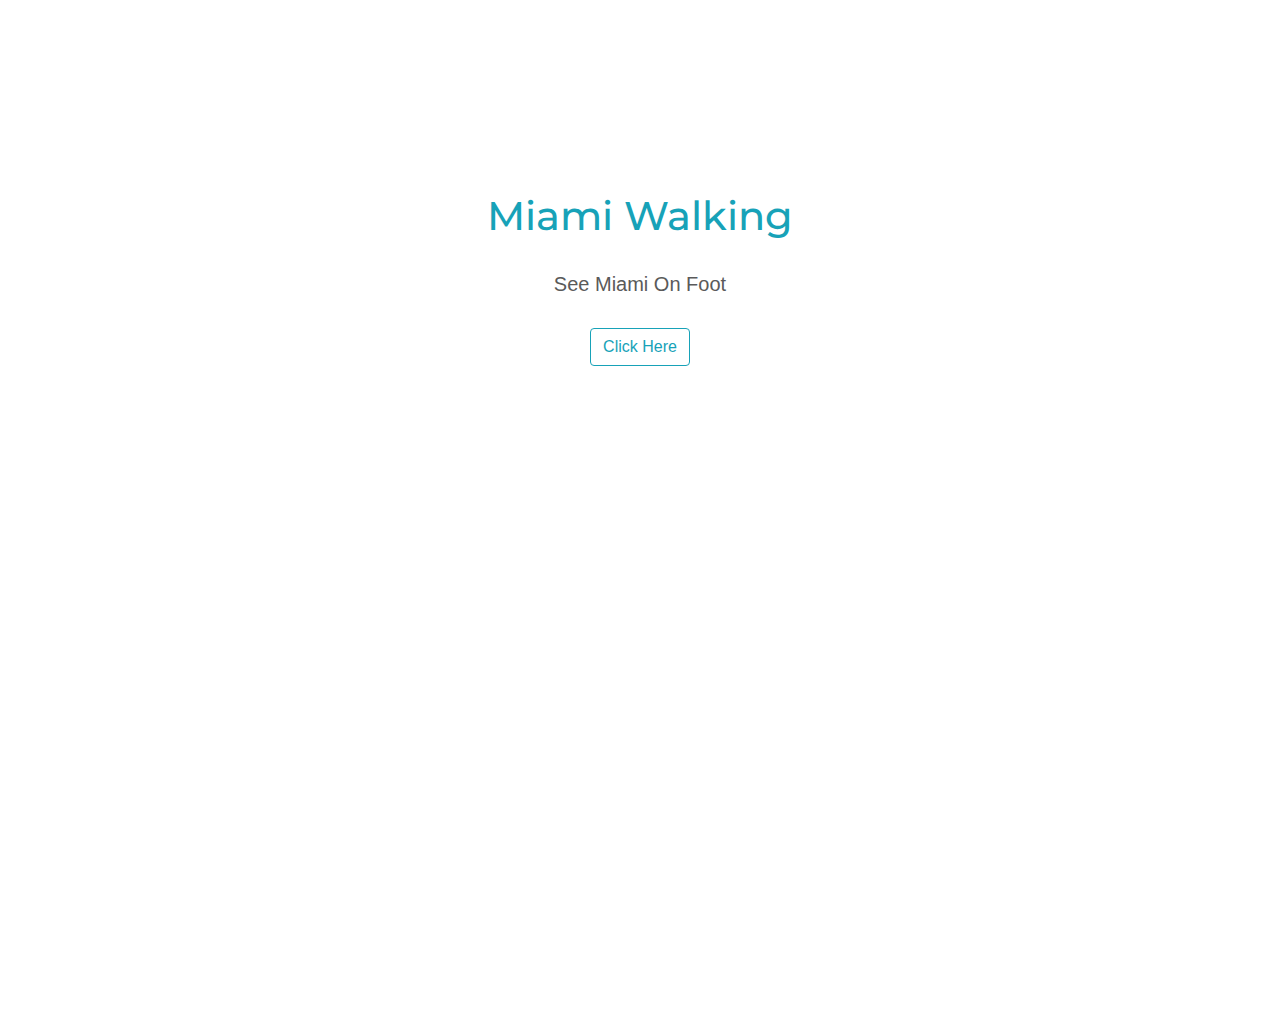
<file: index.html>
<!DOCTYPE html>
<html lang="en">

<head>

  <!-- Google Tag Manager -->
  <script>(function(w,d,s,l,i){w[l]=w[l]||[];w[l].push({'gtm.start':
    new Date().getTime(),event:'gtm.js'});var f=d.getElementsByTagName(s)[0],
    j=d.createElement(s),dl=l!='dataLayer'?'&l='+l:'';j.async=true;j.src=
    'https://www.googletagmanager.com/gtm.js?id='+i+dl;f.parentNode.insertBefore(j,f);
    })(window,document,'script','dataLayer','GTM-WTWPXCD');</script>
  <!-- End Google Tag Manager -->

  <meta charset="UTF-8">
  <meta name="viewport" content="width=device-width, initial-scale=1.0">
  <meta http-equiv="X-UA-Compatible" content="ie=edge">
  <title>See Miami On Foot With MiamiWalking.com</title>
  <link rel="stylesheet" href="https://maxcdn.bootstrapcdn.com/bootstrap/4.0.0/css/bootstrap.min.css" integrity="sha384-Gn5384xqQ1aoWXA+058RXPxPg6fy4IWvTNh0E263XmFcJlSAwiGgFAW/dAiS6JXm"
    crossorigin="anonymous">
  <link rel="stylesheet" href="style.css">
  <link rel="shortcut icon" type="image/png" href="../img/MiamiWalking.com Favicon 24x24.png" />
  <link href="https://fonts.googleapis.com/css?family=Montserrat" rel="stylesheet">
</head>

<body>

  <!-- Google Tag Manager (noscript) -->
  <noscript><iframe src="https://www.googletagmanager.com/ns.html?id=GTM-WTWPXCD" height="0" width="0" style="display:none;visibility:hidden"></iframe></noscript>
  <!-- End Google Tag Manager (noscript) -->

  <!-- Jumbotron Fluid -->
  <div class="jumbotron jumbotron-fluid bg-white">
    <div class="container text-center" id="landing">
      <h1 class="fade-in" id="title" style="padding-top:5rem; font-family:'Montserrat', sans-serif;">
        <span id="name-1">Miami</span>
        <span id="name-2">Walking</span>
      </h1>

      <br>
      <h2 class="lead display-5 font-weight-normal" id="sub-title">See Miami On Foot</h2>
      <br>
      <a href="home.html">
        <button type="button" class="btn btn-outline-info index-button">Click Here</button>
      </a>
    </div>
  </div>
  <!-- End Jumbotron -->

  <script src="https://code.jquery.com/jquery-3.2.1.slim.min.js" integrity="sha384-KJ3o2DKtIkvYIK3UENzmM7KCkRr/rE9/Qpg6aAZGJwFDMVNA/GpGFF93hXpG5KkN"
    crossorigin="anonymous"></script>
  <script src="https://cdnjs.cloudflare.com/ajax/libs/popper.js/1.12.9/umd/popper.min.js" integrity="sha384-ApNbgh9B+Y1QKtv3Rn7W3mgPxhU9K/ScQsAP7hUibX39j7fakFPskvXusvfa0b4Q"
    crossorigin="anonymous"></script>
  <script src="https://maxcdn.bootstrapcdn.com/bootstrap/4.0.0/js/bootstrap.min.js" integrity="sha384-JZR6Spejh4U02d8jOt6vLEHfe/JQGiRRSQQxSfFWpi1MquVdAyjUar5+76PVCmYl"
    crossorigin="anonymous"></script>
</body>

</html>
</file>
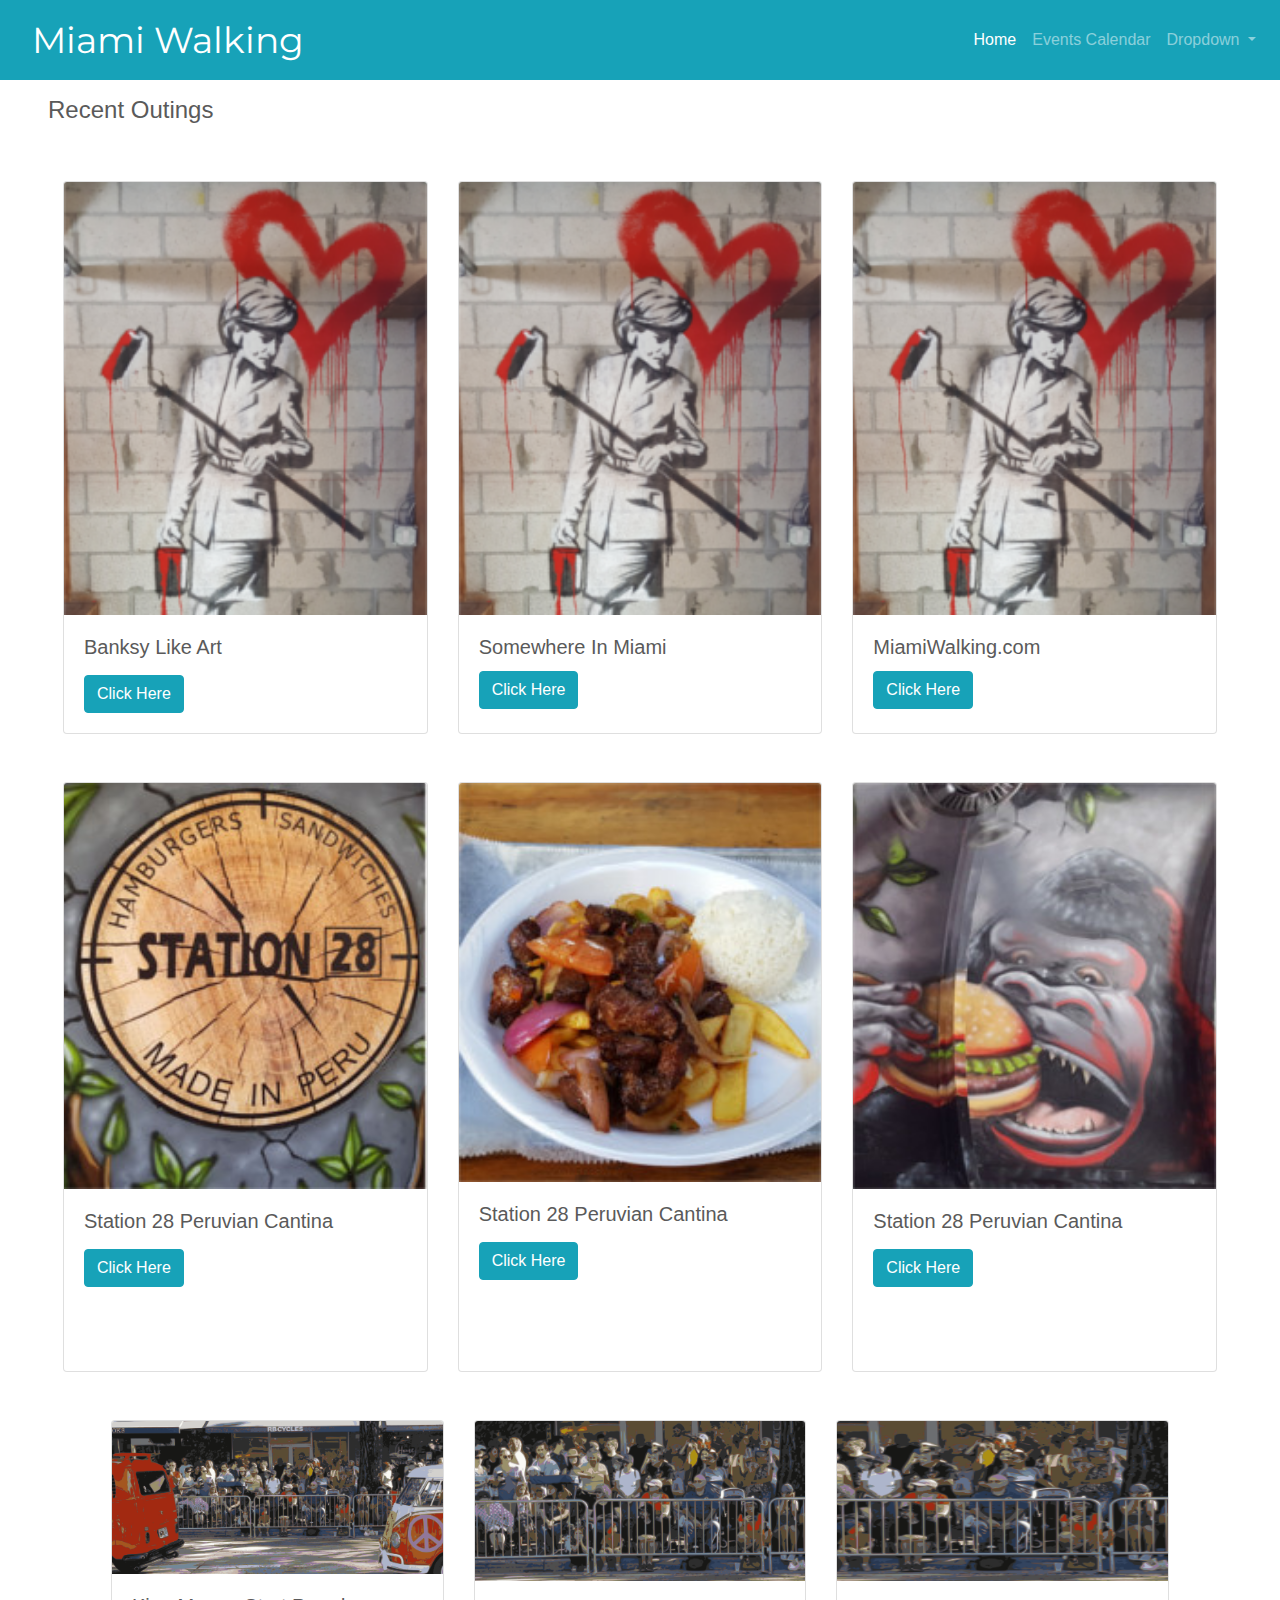
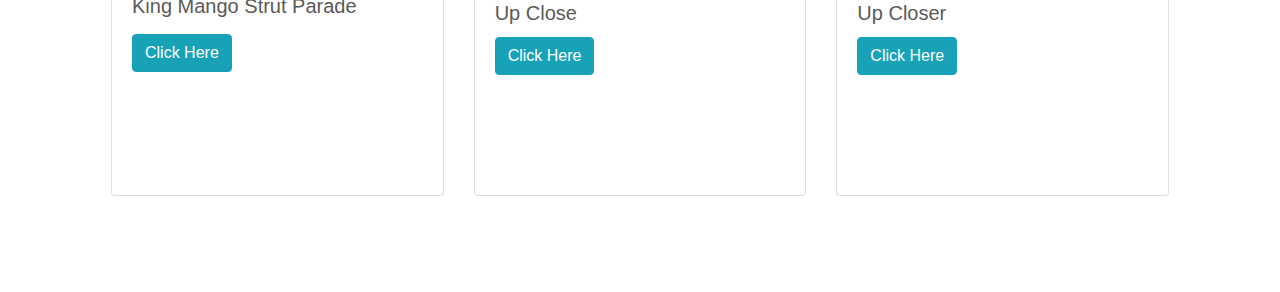
<file: home.html>
<!DOCTYPE html>
<html lang="en">

<head>

   <!-- Google Tag Manager -->
   <script>(function(w,d,s,l,i){w[l]=w[l]||[];w[l].push({'gtm.start':
      new Date().getTime(),event:'gtm.js'});var f=d.getElementsByTagName(s)[0],
      j=d.createElement(s),dl=l!='dataLayer'?'&l='+l:'';j.async=true;j.src=
      'https://www.googletagmanager.com/gtm.js?id='+i+dl;f.parentNode.insertBefore(j,f);
      })(window,document,'script','dataLayer','GTM-WTWPXCD');</script>
   <!-- End Google Tag Manager -->

   <meta charset="UTF-8">
   <meta name="viewport" content="width=device-width, initial-scale=1.0">
   <meta http-equiv="X-UA-Compatible" content="ie=edge">
   <title>See Miami On Foot With MiamiWalking.com</title>
   <link rel="stylesheet" href="https://maxcdn.bootstrapcdn.com/bootstrap/4.0.0/css/bootstrap.min.css" integrity="sha384-Gn5384xqQ1aoWXA+058RXPxPg6fy4IWvTNh0E263XmFcJlSAwiGgFAW/dAiS6JXm"
      crossorigin="anonymous">
   <link rel="stylesheet" href="style.css">
   <link href="https://fonts.googleapis.com/css?family=Montserrat" rel="stylesheet">
   <link rel="shortcut icon" type="image/png" href="../img/MiamiWalking.com Favicon 24x24.png" />
</head>

<body>

   <!-- Google Tag Manager (noscript) -->
   <noscript><iframe src="https://www.googletagmanager.com/ns.html?id=GTM-WTWPXCD" height="0" width="0" style="display:none;visibility:hidden"></iframe></noscript>
   <!-- End Google Tag Manager (noscript) -->

   <!-- Navbar -->
   <nav class="navbar navbar-expand-lg navbar-dark fixed-top bg-info">
      <a class="navbar-brand pl-3" href="home.html" style="font-size:36px;font-family: 'Montserrat', sans-serif;">Miami Walking</a>
      <button class="navbar-toggler" type="button" data-toggle="collapse" data-target="#navbarSupportedContent"
         aria-controls="navbarSupportedContent" aria-expanded="false" aria-label="Toggle navigation">
         <span class="navbar-toggler-icon"></span>
      </button>

      <div class="collapse navbar-collapse" id="navbarSupportedContent">
         <ul class="navbar-nav ml-auto">
            <li class="nav-item active">
               <a class="nav-link" href="home.html">Home <span class="sr-only">(current)</span></a>
            </li>
            <li class="nav-item">
               <a class="nav-link" href="Miami_Events_Calendar_January_2019.html">Events Calendar</a>
            </li>
            <li class="nav-item dropdown">
               <a class="nav-link dropdown-toggle" href="#" id="navbarDropdown" role="button" data-toggle="dropdown"
                  aria-haspopup="true" aria-expanded="false">
                  Dropdown
               </a>
               <div class="dropdown-menu" aria-labelledby="navbarDropdown">
                  <a class="dropdown-item" href="#">Action</a>
                  <a class="dropdown-item" href="#">Another action</a>
                  <div class="dropdown-divider"></div>
                  <a class="dropdown-item" href="#">Something else here</a>
               </div>
            </li>
         </ul>

      </div>
   </nav>
   <!-- End Of Navbar -->

   <div class="pl-5 pt-5 pb-5">
      <h4>Recent Outings</h4>
   </div>

   <!-- Cards - Banksy Like Art -->
   <div class="card-deck ml-5 mr-5 mb-5">
      <div class="card">
         <img class="card-img-top" src="../img/Banksy_Like_Art_Miami_Florida_WalkingMiami.com_(2).png" alt="Banksy Like Art, Miami Florida">
         <div class="card-body">
            <h5 class="card-title">Banksy Like Art</h5>
            <p class="card-text"></p>
            <a href="Banksy_Like_Art_Miami_Florida.html" class="btn btn-info">Click Here</a>
         </div>
      </div>
      <div class="card">
         <img class="card-img-top"  src="../img/Banksy_Like_Art_Miami_Florida_WalkingMiami.com_(2).png"
            alt="Banksy Like Art, Miami Florida">
         <div class="card-body">
            <h5 class="card-title">Somewhere In Miami</h5>

            <a href="Banksy_Like_Art_Miami_Florida.html" class="btn btn-info">Click Here</a>

         </div>
      </div>
      <div class="card">
         <img class="card-img-top"  src="../img/Banksy_Like_Art_Miami_Florida_WalkingMiami.com_(2).png"
            alt="Banksy Like Art, Miami Florida">
         <div class="card-body">
            <h5 class="card-title">MiamiWalking.com</h5>
            <a href="Banksy_Like_Art_Miami_Florida.html" class="btn btn-info">Click Here</a>
         </div>
      </div>
   </div>
   <!-- End Cards - Banksy Like Art -->


   <!-- Station 28 Peruvian Cantina -->
   <div class="card-deck ml-5 mr-5 mt-5 ">
      <div class="card">
         <img class="card-img-top" style="height:69%;" src="../img/Station_28_Peruvian_Cantina_Miami_Florida_MiamiWalking.com_(2).jpg" alt="Station 28 Peruvian Cantina, Miami Florida">
         <div class="card-body">
            <h5 class="card-title">Station 28 Peruvian Cantina</h5>
            <p class="card-text"></p>
            <a href="Pg.1_Station_28_Peruvian_Cantina_Miami_Florida.html" class="btn btn-info">Click Here</a>
         </div>
      </div>
      <div class="card">
         <img class="card-img-top" src="../img/Station_28_Peruvian_Cantina_Miami_Florida_MiamiWalking.com_(3).jpg" alt="Station 28 Peruvian Cantina, Miami Florida">
         <div class="card-body">
            <h5 class="card-title">Station 28 Peruvian Cantina</h5>
            <p class="card-text"></p>
            <a href="Pg.2_Station_28_Peruvian_Cantina_Miami_Florida.html" class="btn btn-info">Click Here</a>
         </div>
         </div>

    <div class="card">
         <img class="card-img-top" style="height:69%;"src="../img/Station_28_Peruvian_Cantina_Miami_Florida_MiamiWalking.com_(1).jpg" alt="Station 28 Peruvian Cantina, Miami Florida">
         <div class="card-body">
            <h5 class="card-title">Station 28 Peruvian Cantina</h5>
            <p class="card-text"></p>
            <a href="Pg.3_Station_28_Peruvian_Cantina_Miami_Florida.html" class="btn btn-info">Click Here</a>
         </div>
   </div>
   <!-- End Station 28 -->

   <!-- Cards - Mango Strut -->
   <div class="card-deck ml-5 mr-5 mt-5 mb-5">
      <div class="card">
         <img class="card-img-top" src="../img/Mango_Strut_Parade_Miami_Florida_MiamiWalking.com (18).png" alt="Mango Strut Parade, Miami Florida">
         <div class="card-body">
            <h5 class="card-title">King Mango Strut Parade</h5>
            <p class="card-text"></p>
            <a href="Mango_Strut/Pg_1_Mango_Strut_Parade_Miami_Florida_MiamiWalking.com.html" class="btn btn-info">Click Here</a>
         </div>
      </div>
      <div class="card">
         <img class="card-img-top" style="height:42.85%;" src="../img/Mango_Strut_Parade_Miami_Florida_MiamiWalking.com (21).png"
            alt="Card image cap">
         <div class="card-body">
            <h5 class="card-title">Up Close</h5>

            <a href="Mango_Strut/Pg_2_Mango_Strut_Parade_Miami_Florida_MiamiWalking.com.html" class="btn btn-info">Click Here</a>

         </div>
      </div>
      <div class="card">
         <img class="card-img-top" style="height:42.85%;" src="../img/Mango_Strut_Parade_Miami_Florida_MiamiWalking.com (20).png"
            alt="Card image cap">
         <div class="card-body">
            <h5 class="card-title">Up Closer</h5>
            <a href="Mango_Strut/Pg_3_Mango_Strut_Parade_Miami_Florida_MiamiWalking.com.html" class="btn btn-info">Click Here</a>
         </div>
      </div>
   </div>
   <!-- End Cards -->

   <script src="https://code.jquery.com/jquery-3.2.1.slim.min.js" integrity="sha384-KJ3o2DKtIkvYIK3UENzmM7KCkRr/rE9/Qpg6aAZGJwFDMVNA/GpGFF93hXpG5KkN"
      crossorigin="anonymous"></script>
   <script src="https://cdnjs.cloudflare.com/ajax/libs/popper.js/1.12.9/umd/popper.min.js" integrity="sha384-ApNbgh9B+Y1QKtv3Rn7W3mgPxhU9K/ScQsAP7hUibX39j7fakFPskvXusvfa0b4Q"
      crossorigin="anonymous"></script>
   <script src="https://maxcdn.bootstrapcdn.com/bootstrap/4.0.0/js/bootstrap.min.js" integrity="sha384-JZR6Spejh4U02d8jOt6vLEHfe/JQGiRRSQQxSfFWpi1MquVdAyjUar5+76PVCmYl"
      crossorigin="anonymous"></script>


</body>

</html>
</file>
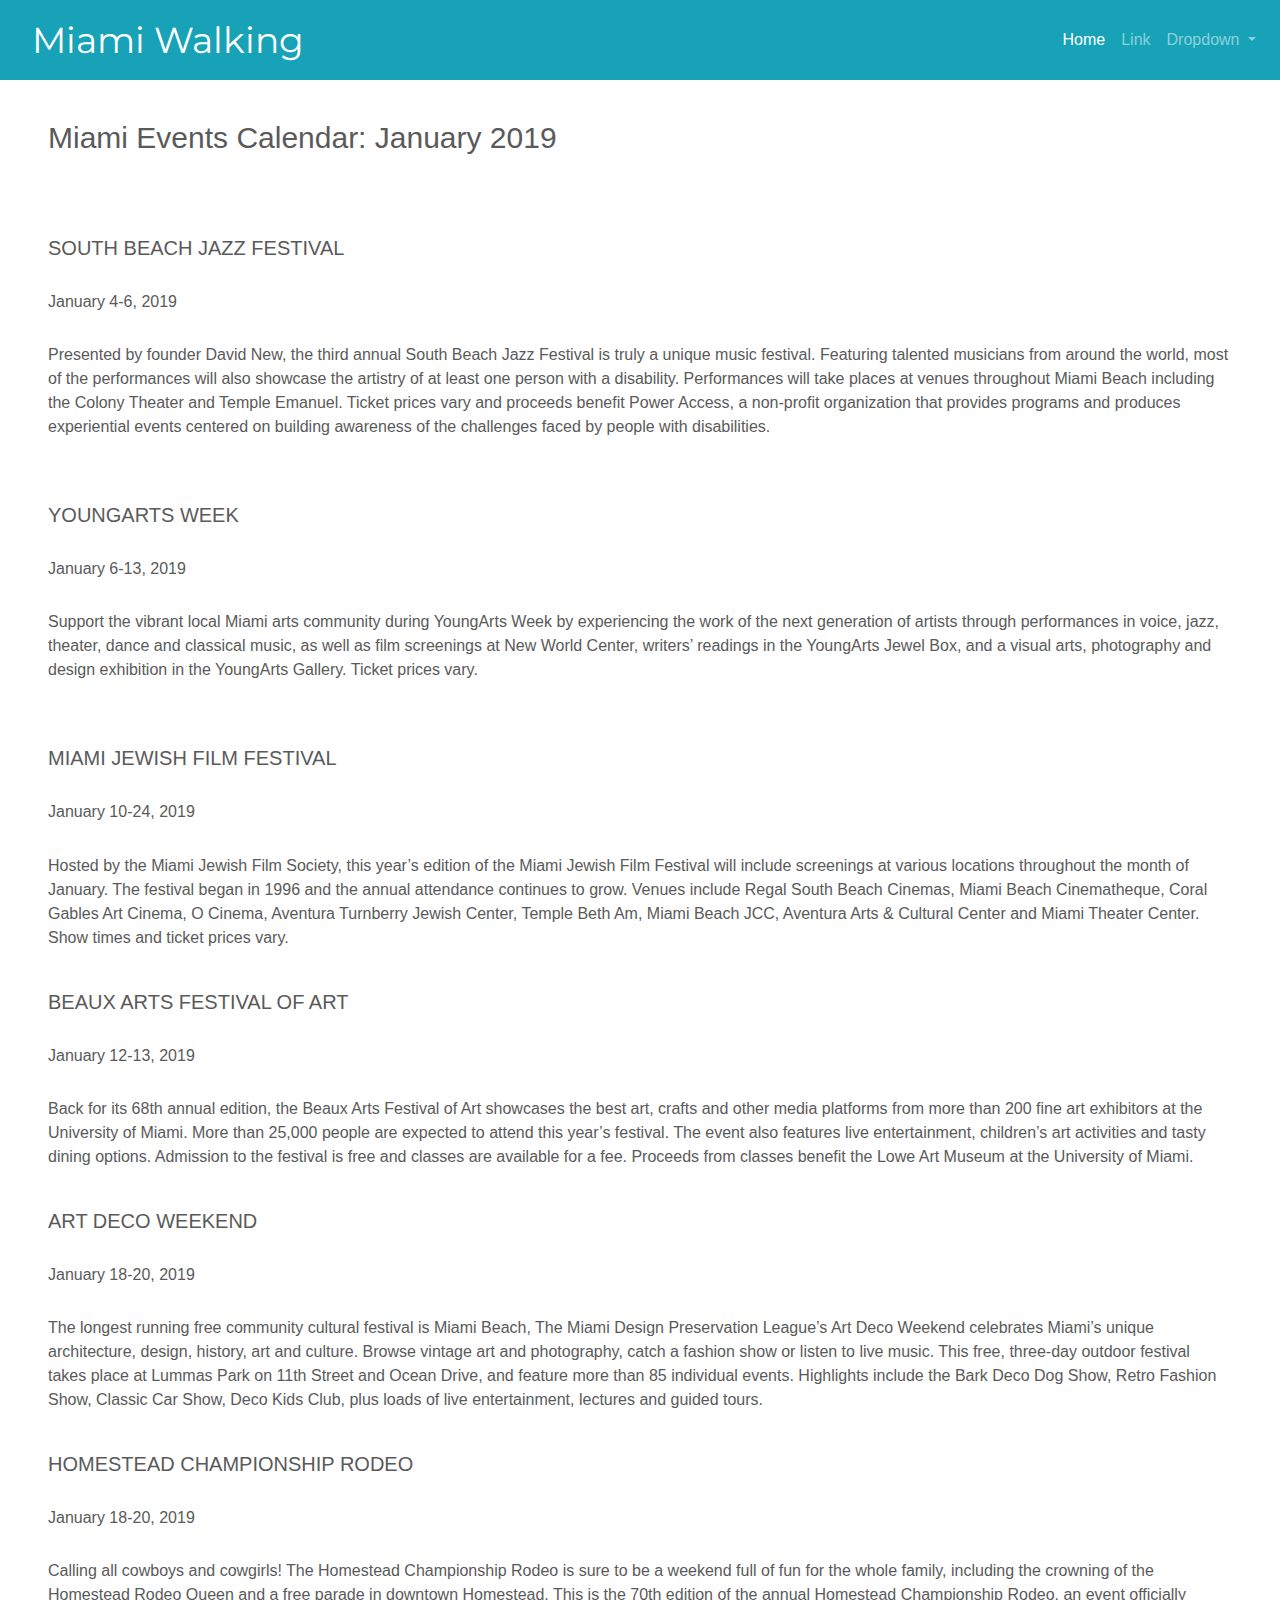
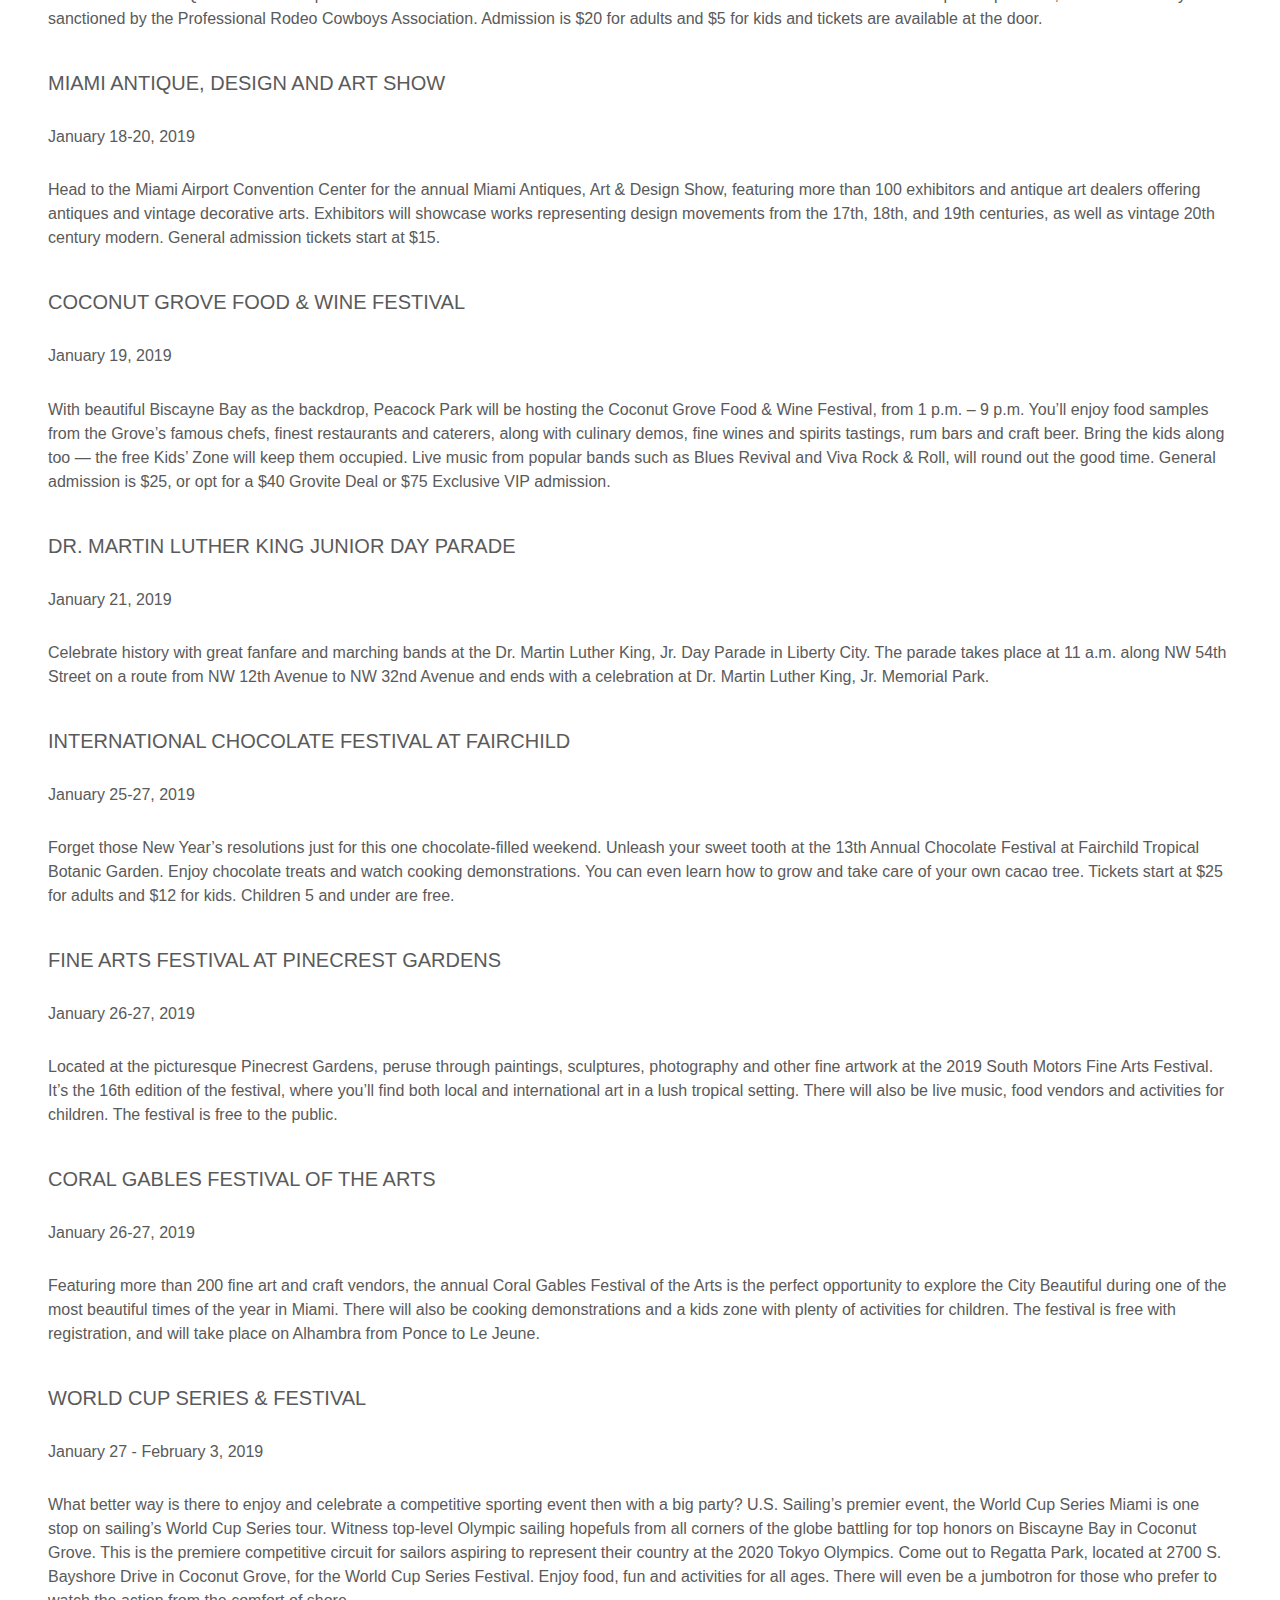
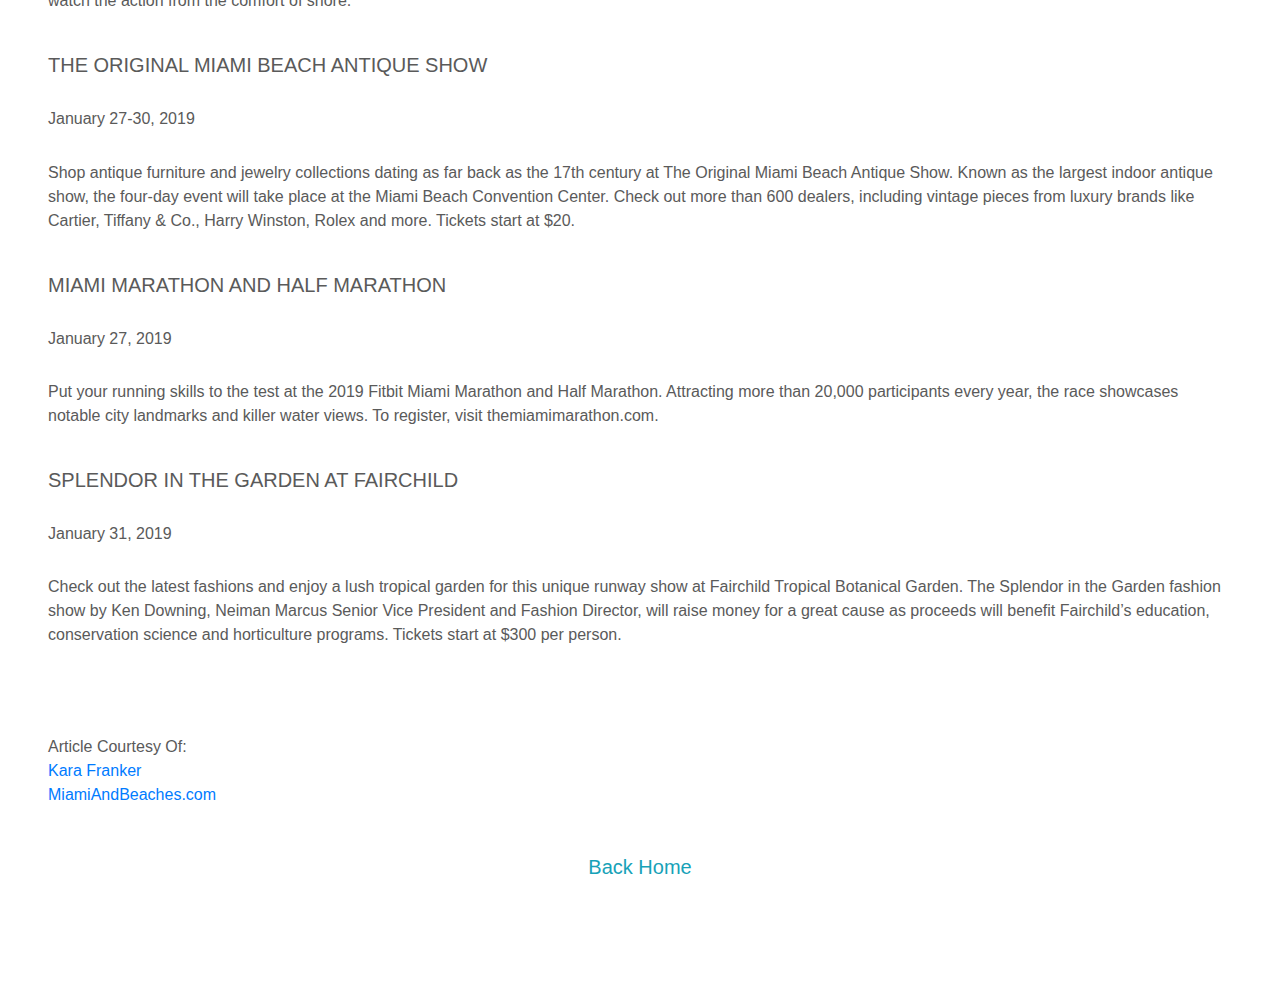
<file: Miami_Events_Calendar_January_2019.html>
<!DOCTYPE html>
<html lang="en">

<head>

   <!-- Google Tag Manager -->
   <script>(function(w,d,s,l,i){w[l]=w[l]||[];w[l].push({'gtm.start':
      new Date().getTime(),event:'gtm.js'});var f=d.getElementsByTagName(s)[0],
      j=d.createElement(s),dl=l!='dataLayer'?'&l='+l:'';j.async=true;j.src=
      'https://www.googletagmanager.com/gtm.js?id='+i+dl;f.parentNode.insertBefore(j,f);
      })(window,document,'script','dataLayer','GTM-WTWPXCD');</script>
   <!-- End Google Tag Manager -->

   <meta charset="UTF-8">
   <meta name="viewport" content="width=device-width, initial-scale=1.0">
   <meta http-equiv="X-UA-Compatible" content="ie=edge">
   <title>Miami Events Calendar: January 2019</title>
   <link rel="stylesheet" href="https://maxcdn.bootstrapcdn.com/bootstrap/4.0.0/css/bootstrap.min.css" integrity="sha384-Gn5384xqQ1aoWXA+058RXPxPg6fy4IWvTNh0E263XmFcJlSAwiGgFAW/dAiS6JXm"
      crossorigin="anonymous">
   <link rel="stylesheet" href="style.css">
   <link href="https://fonts.googleapis.com/css?family=Montserrat" rel="stylesheet">
   <link rel="shortcut icon" type="image/png" href="../img/MiamiWalking.com Favicon 24x24.png" />

   <!-- Schema -->
   <script type="application/ld+json">
      {
         "@context": "http://schema.org",
         "@type": "Event",
         "name": "MIAMI ART DECO WEEKEND",
         "description": "The longest running free community cultural festival is Miami Beach, The Miami Design Preservation League’s Art Deco Weekend celebrates Miami’s unique architecture, design, history, art and culture. Browse vintage art and photography, catch a fashion show or listen to live music. This free, three-day outdoor festival takes place at Lummas Park on 11th Street and Ocean Drive, and feature more than 85 individual events. Highlights include the Bark Deco Dog Show, Retro Fashion Show, Classic Car Show, Deco Kids Club, plus loads of live entertainment, lectures and guided tours.",
         "startDate": "2019-01-18T08:00",
         "endDate": "2019-01-20T20:00",
         "location": {
            "@type": "Place",
            "name": "Lummas Park, Miami Beach",
            "address": {
               "@type": "PostalAddress",
               "streetAddress": "11th Street and Ocean Drive",
               "addressLocality": "Miami Beach",
               "addressRegion": "FL",
               "postalCode": "33139",
               "addressCountry": "US"
            }
         }
      }
   </script>
   <!-- End Schema -->

</head>
<!-- End Head -->

<body>

   <!-- Google Tag Manager (noscript) -->
   <noscript><iframe src="https://www.googletagmanager.com/ns.html?id=GTM-WTWPXCD" height="0" width="0" style="display:none;visibility:hidden"></iframe></noscript>
   <!-- End Google Tag Manager (noscript) -->

   <!-- Navbar -->
   <nav class="navbar navbar-expand-lg navbar-dark fixed-top bg-info">
      <a class="navbar-brand pl-3" href="home.html" style="font-size:36px;font-family: 'Montserrat', sans-serif;">Miami
         Walking</a>
      <button class="navbar-toggler" type="button" data-toggle="collapse" data-target="#navbarSupportedContent"
         aria-controls="navbarSupportedContent" aria-expanded="false" aria-label="Toggle navigation">
         <span class="navbar-toggler-icon"></span>
      </button>

      <div class="collapse navbar-collapse" id="navbarSupportedContent">
         <ul class="navbar-nav ml-auto">
            <li class="nav-item active">
               <a class="nav-link" href="home.html">Home <span class="sr-only">(current)</span></a>
            </li>
            <li class="nav-item">
               <a class="nav-link" href="#">Link</a>
            </li>
            <li class="nav-item dropdown">
               <a class="nav-link dropdown-toggle" href="#" id="navbarDropdown" role="button" data-toggle="dropdown"
                  aria-haspopup="true" aria-expanded="false">
                  Dropdown
               </a>
               <div class="dropdown-menu" aria-labelledby="navbarDropdown">
                  <a class="dropdown-item" href="#">Action</a>
                  <a class="dropdown-item" href="#">Another action</a>
                  <div class="dropdown-divider"></div>
                  <a class="dropdown-item" href="#">Something else here</a>
               </div>
            </li>
         </ul>

      </div>
   </nav>
   <!-- End Of Navbar -->
   <br>
   <div class="pl-5 pt-5 pb-5 ">
      <h1 style="font-size: 30px;">Miami Events Calendar: January 2019 </h1>
   </div>
   <br>
   <div class="mb-5 ml-5 mr-5">
      <h5>SOUTH BEACH JAZZ FESTIVAL</h5>
      <br>
      <h6>January 4-6, 2019</h6>
      <br>
      Presented by founder David New, the third annual South Beach Jazz Festival is truly a unique music festival.
      Featuring talented musicians from around the world, most of the performances will also showcase the artistry of
      at least one person with a disability. Performances will take places at venues throughout Miami Beach including
      the Colony Theater and Temple Emanuel. Ticket prices vary and proceeds benefit Power Access, a non-profit
      organization that provides programs and produces experiential events centered on building awareness of the
      challenges faced by people with disabilities.
      </p>
      <br><br>
      <h5>YOUNGARTS WEEK</h5>
      <br>
      <h6>January 6-13, 2019</h6>
      <br>
      <p>Support the vibrant local Miami arts community during YoungArts Week by experiencing the work of the next
         generation of artists through performances in voice, jazz, theater, dance and classical music, as well as film
         screenings at New World Center, writers’ readings in the YoungArts Jewel Box, and a visual arts, photography
         and design exhibition in the YoungArts Gallery. Ticket prices vary.</p>
      <br><br>
      <h5>MIAMI JEWISH FILM FESTIVAL</h5>
      <br>
      <h6>January 10-24, 2019</h6>
      <br>
      <p>Hosted by the Miami Jewish Film Society, this year’s edition of the Miami Jewish Film Festival will include
         screenings at various locations throughout the month of January. The festival began in 1996 and the annual
         attendance continues to grow. Venues include Regal South Beach Cinemas, Miami Beach Cinematheque, Coral Gables
         Art Cinema, O Cinema, Aventura Turnberry Jewish Center, Temple Beth Am, Miami Beach JCC, Aventura Arts &
         Cultural Center and Miami Theater Center. Show times and ticket prices vary.</p>
      <br>
      <h5>BEAUX ARTS FESTIVAL OF ART</h5>
      <br>
      <h6>January 12-13, 2019</h6>
      <br>
      <p>
         Back for its 68th annual edition, the Beaux Arts Festival of Art showcases the best art, crafts and other
         media platforms from more than 200 fine art exhibitors at the University of Miami. More than 25,000 people are
         expected to attend this year’s festival. The event also features live entertainment, children’s art activities
         and tasty dining options. Admission to the festival is free and classes are available for a fee. Proceeds from
         classes benefit the Lowe Art Museum at the University of Miami.
      </p>
      <br>

      <h5>ART DECO WEEKEND</h5>
      <br>
      <h6>January 18-20, 2019</h6>
      <br>
      <p>
         The longest running free community cultural festival is Miami Beach, The Miami Design Preservation League’s
         Art Deco Weekend celebrates Miami’s unique architecture, design, history, art and culture. Browse vintage art
         and photography, catch a fashion show or listen to live music. This free, three-day outdoor festival takes
         place at Lummas Park on 11th Street and Ocean Drive, and feature more than 85 individual events. Highlights
         include the Bark Deco Dog Show, Retro Fashion Show, Classic Car Show, Deco Kids Club, plus loads of live
         entertainment, lectures and guided tours.
      </p><br>

      <h5>HOMESTEAD CHAMPIONSHIP RODEO</h5>
      <br>
      <h6>January 18-20, 2019</h6>
      <br>
      <p>
         Calling all cowboys and cowgirls! The Homestead Championship Rodeo is sure to be a weekend full of fun for the
         whole family, including the crowning of the Homestead Rodeo Queen and a free parade in downtown Homestead.
         This is the 70th edition of the annual Homestead Championship Rodeo, an event officially sanctioned by the
         Professional Rodeo Cowboys Association. Admission is $20 for adults and $5 for kids and tickets are available
         at the door.
      </p><br>

      <h5>MIAMI ANTIQUE, DESIGN AND ART SHOW</h5>
      <br>
      <h6>January 18-20, 2019</h6>
      <br>
      <p>
         Head to the Miami Airport Convention Center for the annual Miami Antiques, Art & Design Show, featuring more
         than 100 exhibitors and antique art dealers offering antiques and vintage decorative arts. Exhibitors will
         showcase works representing design movements from the 17th, 18th, and 19th centuries, as well as vintage 20th
         century modern. General admission tickets start at $15.</p><br>

      <h5>COCONUT GROVE FOOD & WINE FESTIVAL</h5>
      <br>
      <h6>January 19, 2019</h6>
      <br>
      <p>
         With beautiful Biscayne Bay as the backdrop, Peacock Park will be hosting the Coconut Grove Food & Wine
         Festival, from 1 p.m. – 9 p.m. You’ll enjoy food samples from the Grove’s famous chefs, finest restaurants and
         caterers, along with culinary demos, fine wines and spirits tastings, rum bars and craft beer. Bring the kids
         along too — the free Kids’ Zone will keep them occupied. Live music from popular bands such as Blues Revival
         and Viva Rock & Roll, will round out the good time. General admission is $25, or opt for a $40 Grovite Deal or
         $75 Exclusive VIP admission.
      </p><br>

      <h5>DR. MARTIN LUTHER KING JUNIOR DAY PARADE</h5>
      <br>
      <h6>January 21, 2019</h6>
      <br>
      <p>
         Celebrate history with great fanfare and marching bands at the Dr. Martin Luther King, Jr. Day Parade in
         Liberty City. The parade takes place at 11 a.m. along NW 54th Street on a route from NW 12th Avenue to NW 32nd
         Avenue and ends with a celebration at Dr. Martin Luther King, Jr. Memorial Park.
      </p><br>

      <h5>INTERNATIONAL CHOCOLATE FESTIVAL AT FAIRCHILD</h5>
      <br>
      <h6>January 25-27, 2019</h6>
      <br>
      <p>Forget those New Year’s resolutions just for this one chocolate-filled weekend. Unleash your sweet tooth at
         the 13th Annual Chocolate Festival at Fairchild Tropical Botanic Garden. Enjoy chocolate treats and watch
         cooking demonstrations. You can even learn how to grow and take care of your own cacao tree. Tickets start at
         $25 for adults and $12 for kids. Children 5 and under are free.
      </p><br>

      <h5>FINE ARTS FESTIVAL AT PINECREST GARDENS</h5>
      <br>
      <h6>January 26-27, 2019</h6>
      <br>
      <p>
         Located at the picturesque Pinecrest Gardens, peruse through paintings, sculptures, photography and other fine
         artwork at the 2019 South Motors Fine Arts Festival. It’s the 16th edition of the festival, where you’ll find
         both local and international art in a lush tropical setting. There will also be live music, food vendors and
         activities for children. The festival is free to the public.
      </p><br>

      <h5>CORAL GABLES FESTIVAL OF THE ARTS</h5>
      <br>
      <h6>January 26-27, 2019</h6>
      <br>
      <p>
         Featuring more than 200 fine art and craft vendors, the annual Coral Gables Festival of the Arts is the
         perfect opportunity to explore the City Beautiful during one of the most beautiful times of the year in Miami.
         There will also be cooking demonstrations and a kids zone with plenty of activities for children. The festival
         is free with registration, and will take place on Alhambra from Ponce to Le Jeune.</p><br>

      <h5>WORLD CUP SERIES & FESTIVAL</h5>
      <br>
      <h6>January 27 - February 3, 2019</h6><br>
      <p>
         What better way is there to enjoy and celebrate a competitive sporting event then with a big party? U.S.
         Sailing’s premier event, the World Cup Series Miami is one stop on sailing’s World Cup Series tour. Witness
         top-level Olympic sailing hopefuls from all corners of the globe battling for top honors on Biscayne Bay in
         Coconut Grove. This is the premiere competitive circuit for sailors aspiring to represent their country at the
         2020 Tokyo Olympics. Come out to Regatta Park, located at 2700 S. Bayshore Drive in Coconut Grove, for the
         World Cup Series Festival. Enjoy food, fun and activities for all ages. There will even be a jumbotron for
         those who prefer to watch the action from the comfort of shore.</p><br>

      <h5>THE ORIGINAL MIAMI BEACH ANTIQUE SHOW</h5><br>
      <h6>January 27-30, 2019</h6><br>
      <p>
         Shop antique furniture and jewelry collections dating as far back as the 17th century at The Original Miami
         Beach Antique Show. Known as the largest indoor antique show, the four-day event will take place at the Miami
         Beach Convention Center. Check out more than 600 dealers, including vintage pieces from luxury brands like
         Cartier, Tiffany & Co., Harry Winston, Rolex and more. Tickets start at $20.</p><br>

      <h5>MIAMI MARATHON AND HALF MARATHON</h5><br>
      <h6>January 27, 2019</h6><br>
      <p>
         Put your running skills to the test at the 2019 Fitbit Miami Marathon and Half Marathon. Attracting more than
         20,000 participants every year, the race showcases notable city landmarks and killer water views. To register,
         visit themiamimarathon.com.</p><br>

      <h5>SPLENDOR IN THE GARDEN AT FAIRCHILD</h5><br>
      <h6>January 31, 2019</h6><br>
      <p>
         Check out the latest fashions and enjoy a lush tropical garden for this unique runway show at Fairchild
         Tropical Botanical Garden. The Splendor in the Garden fashion show by Ken Downing, Neiman Marcus Senior Vice
         President and Fashion Director, will raise money for a great cause as proceeds will benefit Fairchild’s
         education, conservation science and horticulture programs. Tickets start at $300 per person.</p><br><br><br>

      <p>
         Article Courtesy Of:
         <br>
         <a href="www.karafranker.com" target="_blank" rel="noreferrer">Kara Franker</a>
         <br>
         <a href="www.miamiandbeaches.com" target="_blank" rel="noreferrer">MiamiAndBeaches.com</a>
      </p>

   </div>
   <a href="home.html" style="text-decoration:none;">
      <h5 class="text-center" style="color:#17a2b8;">Back Home</h5>
   </a>

   <br><br>

   <!-- JavaScript Begining -->
   <script src="https://code.jquery.com/jquery-3.2.1.slim.min.js" integrity="sha384-KJ3o2DKtIkvYIK3UENzmM7KCkRr/rE9/Qpg6aAZGJwFDMVNA/GpGFF93hXpG5KkN"
      crossorigin="anonymous"></script>
   <script src="https://cdnjs.cloudflare.com/ajax/libs/popper.js/1.12.9/umd/popper.min.js" integrity="sha384-ApNbgh9B+Y1QKtv3Rn7W3mgPxhU9K/ScQsAP7hUibX39j7fakFPskvXusvfa0b4Q"
      crossorigin="anonymous"></script>
   <script src="https://maxcdn.bootstrapcdn.com/bootstrap/4.0.0/js/bootstrap.min.js" integrity="sha384-JZR6Spejh4U02d8jOt6vLEHfe/JQGiRRSQQxSfFWpi1MquVdAyjUar5+76PVCmYl"
      crossorigin="anonymous"></script>
   <!-- End JavaScript -->
</body>

</html>
</file>
<file: style.css>
body {
   padding-top: 4rem;
}

.jumbotron-fluid {
   height: 100vh;
}



/* GLOBAL STYLES
-------------------------------------------------- */
/* Padding below the footer and lighter body text */

body {
   padding-top: 3rem;
   padding-bottom: 3rem;
   color: #5a5a5a;
 }
 
 
 /* CUSTOMIZE THE CAROUSEL
 -------------------------------------------------- */
 
 /* Carousel base class */
 .carousel {
   margin-bottom: 4rem;
 }
 /* Since positioning the image, we need to help out the caption */
 .carousel-caption {
   bottom: 3rem;
   z-index: 10;
 }
 
 /* Declare heights because of positioning of img element */
 .carousel-item {
   height: 32rem;
   background-color: #777;
 }
 .carousel-item > img {
   position: absolute;
   top: 0;
   left: 0;
   min-width: 100%;
   height: 32rem;
 }
 
 
 /* MARKETING CONTENT
 -------------------------------------------------- */
 
 /* Center align the text within the three columns below the carousel */
 .marketing .col-lg-4 {
   margin-bottom: 1.5rem;
   text-align: center;
 }
 .marketing h2 {
   font-weight: 400;
 }
 .marketing .col-lg-4 p {
   margin-right: .75rem;
   margin-left: .75rem;
 }
 
 
 /* Featurettes
 ------------------------- */
 
 .featurette-divider {
   margin: 5rem 0; /* Space out the Bootstrap <hr> more */
 }
 
 /* Thin out the marketing headings */
 .featurette-heading {
   font-weight: 300;
   line-height: 1;
   letter-spacing: -.05rem;
 }
 
 
 /* RESPONSIVE CSS
 -------------------------------------------------- */
 
 @media (min-width: 40em) {
   /* Bump up size of carousel content */
   .carousel-caption p {
     margin-bottom: 1.25rem;
     font-size: 1.25rem;
     line-height: 1.4;
   }
 
   .featurette-heading {
     font-size: 50px;
   }
 }
 
 @media (min-width: 62em) {
   .featurette-heading {
     margin-top: 7rem;
   }
 }

 .first-slide {
  background: linear-gradient(
                       rgba(20,20,20, .5), 
                       rgba(20,20,20, .5)),
                       url( img/Banksy_Like_Art_1024x512_2_MiamiWalking.com_3_.jpg);
                        background-size: cover;
                        
}

.second-slide {
  background: linear-gradient(
                       rgba(20,20,20, .65), 
                       rgba(20,20,20, .65)),
                       url( img/Brickell_City_Center_1024x512_MiamiWalking.com_.jpg);
                        background-size: cover;
}

.third-slide {
  background: linear-gradient(
                       rgba(20,20,20, .85), 
                       rgba(20,20,20, .85)),
                       url( img/Event_Calendar_1024x512_MiamiWalking.com_2_.jpg);
                        background-size: cover;
                        
                        
}

#landing h1 {
color: #17a2b8;

}
</file>
